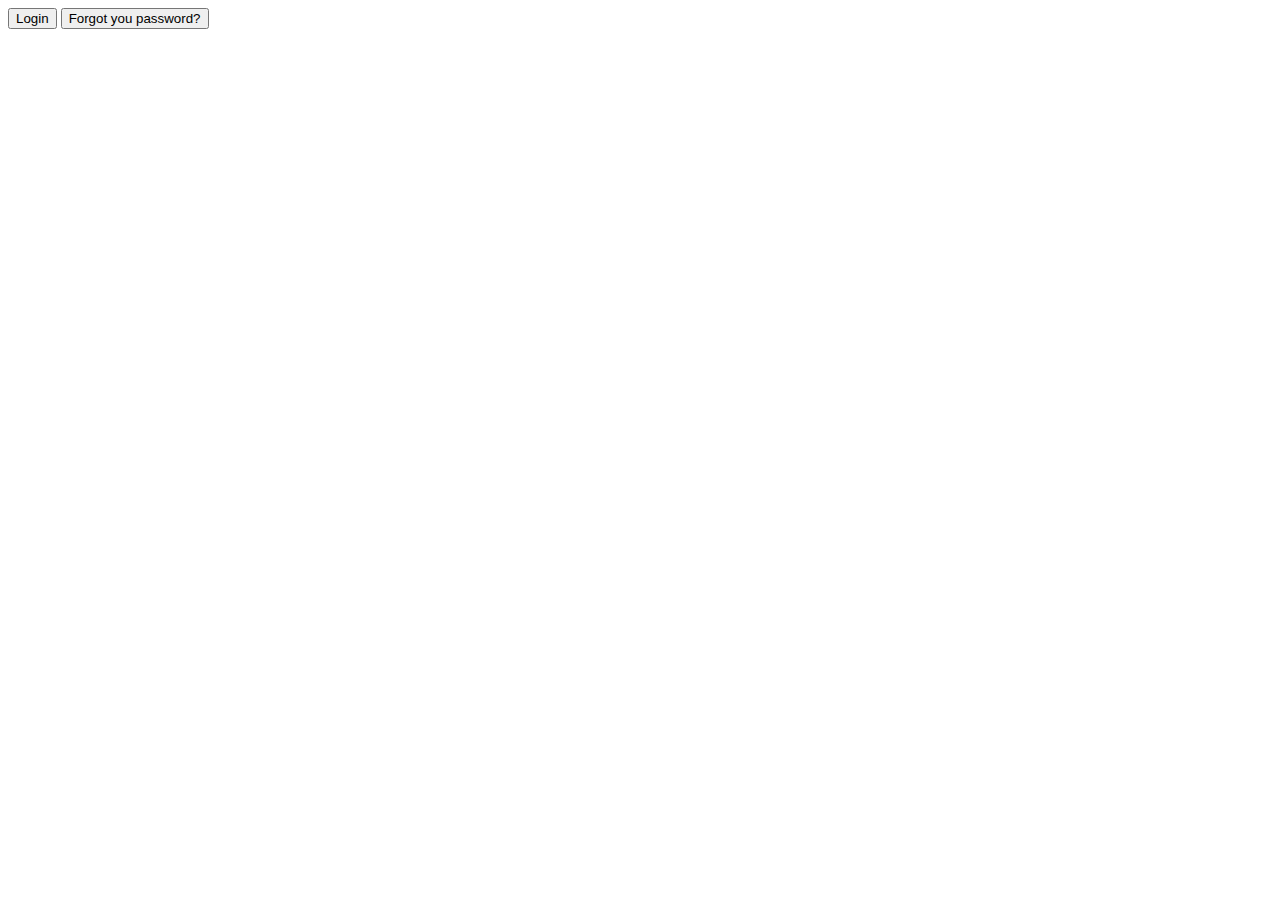
<file: index.html>
<!DOCTYPE html>
<html>
<head>
  <title>Login</title>
</head>
<body>
  <button onclick="login()">Login</button>
<button onclick="document.location='https://maxstothart2020.github.io/m/README.md'">Forgot you password?</button>
  <h1 id="demo"></h1>
  <script>
    function login() {
      var txt;
      var uname = prompt("Please enter your username:");
      var pwd = prompt("please enter your password:")
      if (uname == null || uname == "") {
        txt = "User cancelled the prompt.";}
      else if (uname == "Max" && pwd == "Memory allways prospers") {
        txt = "Welcome " + uname;
        window.location.href = 'https://maxstothart2020.github.io/secret-fence/css/font/kill/q/w/e/r/t/y/u/i/o/p/a/s/d/f/g/h/j/k/l/z/x/c/v/b/n/m/max.htm';}
      
      else if (uname == "Jadon" && pwd == "Iamamazing") {
        txt = "Welcome " + uname;
        window.location.href = 'https://maxstothart2020.github.io/secret-fence/css/font/kill/q/w/e/r/t/y/u/i/o/p/a/s/d/f/g/h/j/k/l/z/x/c/v/b/n/m/jadon.htm';}
     
      else if (uname == "Luke" && pwd == "wheelie") {
        txt = "Welcome " + uname;
        window.location.href = 'https://maxstothart2020.github.io/secret-fence/css/font/kill/q/w/e/r/t/y/u/i/o/p/a/s/d/f/g/h/j/k/l/z/x/c/v/b/n/m/luke.htm';}
      else
        txt = "Sorry " + uname + " It Appears You Have The Wrong Username Or Password"
      document.getElementById("demo").innerHTML = txt;}
    
</script>

</body>
</html>
</file>
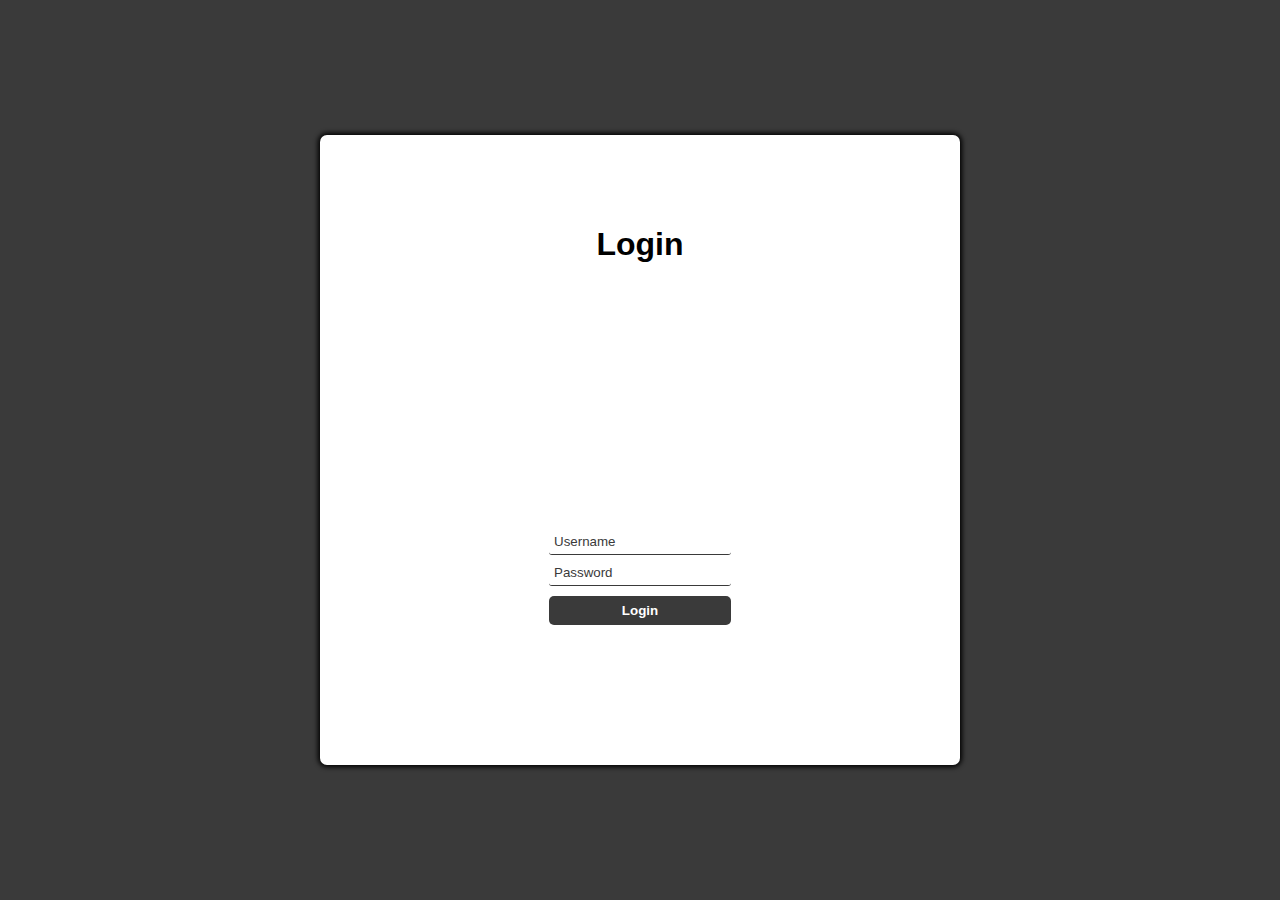
<file: login-page.html>
<!DOCTYPE html>
<html lang="en">

<head>
  <meta charset="UTF-8">
  <meta name="viewport" content="width=device-width, initial-scale=1.0">
  <title>Login</title>
  <link rel="stylesheet" href="login-page.css">
  <script defer src="login-page.js"></script>
</head>

<body>
  <main id="main-holder">
    <h1 id="login-header">Login</h1>
    
    <div id="login-error-msg-holder">
      <p id="login-error-msg">Invalid name <span id="error-msg-second-line">and/or password</span></p>
    </div>
    
    <form id="login-form">
      <input type="text" name="username" id="username-field" class="login-form-field" placeholder="Username">
      <input type="password" name="password" id="password-field" class="login-form-field" placeholder="Password">
      <input type="submit" value="Login" id="login-form-submit">
    </form>
  
  </main>
</body>

</html>
</file>
<file: login-page.css>
html {
  height: 100%;
}

body {
  height: 100%;
  margin: 0;
  font-family: Arial, Helvetica, sans-serif;
  display: grid;
  justify-items: center;
  align-items: center;
  background-color: #3a3a3a;
}

#main-holder {
  width: 50%;
  height: 70%;
  display: grid;
  justify-items: center;
  align-items: center;
  background-color: white;
  border-radius: 7px;
  box-shadow: 0px 0px 5px 2px black;
}

#login-error-msg-holder {
  width: 100%;
  height: 100%;
  display: grid;
  justify-items: center;
  align-items: center;
}

#login-error-msg {
  width: 23%;
  text-align: center;
  margin: 0;
  padding: 5px;
  font-size: 12px;
  font-weight: bold;
  color: #8a0000;
  border: 1px solid #8a0000;
  background-color: #e58f8f;
  opacity: 0;
}

#error-msg-second-line {
  display: block;
}

#login-form {
  align-self: flex-start;
  display: grid;
  justify-items: center;
  align-items: center;
}

.login-form-field::placeholder {
  color: #3a3a3a;
}

.login-form-field {
  border: none;
  border-bottom: 1px solid #3a3a3a;
  margin-bottom: 10px;
  border-radius: 3px;
  outline: none;
  padding: 0px 0px 5px 5px;
}

#login-form-submit {
  width: 100%;
  padding: 7px;
  border: none;
  border-radius: 5px;
  color: white;
  font-weight: bold;
  background-color: #3a3a3a;
  cursor: pointer;
  outline: none;
}
</file>
